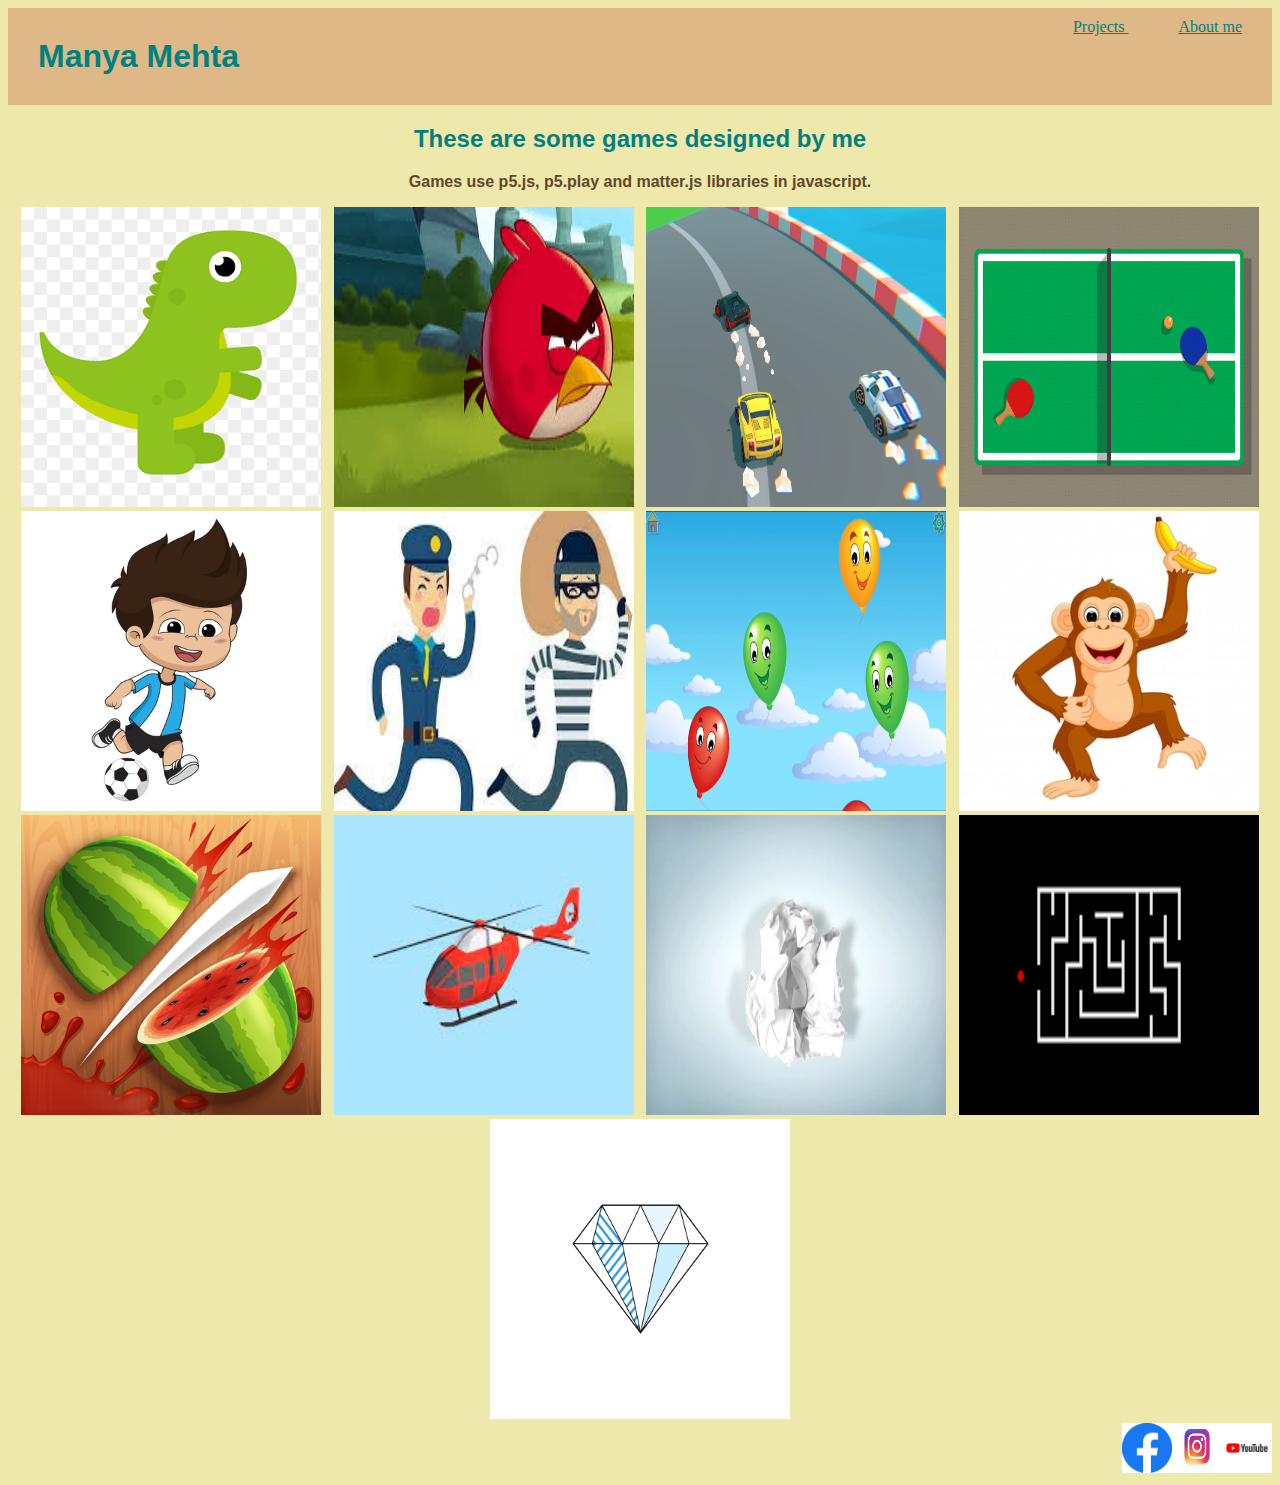
<file: index.html>
<!DOCTYPE html>
<html>
    <head>
        <title> My Portfolio Page </title>
        <link rel = "stylesheet"
            type = "text/css"
            href = "style.css" />
    </head>
    <body>
        <div class = "header">
            <h1> Manya Mehta </h1>
            <div class = "menu">
                <a href= "index.html"> Projects </a> 
                <a href= "aboutMe.html"> About me </a>
            </div>
        </div>

        <h2> These are some games designed by me </h2>
        <p> Games use p5.js, p5.play and matter.js libraries in javascript.</p>
        
        <div class="grid">

            <div class="item">
                <a href= "https://manyamehta2007.github.io/TrexGame/"> <img src = "trex.png" width = 300 height= 300/> </a>
                <p> Trex Runner game </p>
            </div>

            <div class="item">
                <a href= "https://manyamehta2007.github.io/complete-angry-birds/"> <img src = "angrybird.png" width = 300 height= 300/> </a>
                <p> Angry Birds game </p>
            </div>

            <div class="item">
                <a href= "https://manyamehta2007.github.io/finished-car-racing-game-/"> <img src = "car racing.jpg" width = 300 height= 300/> </a>
                <p> Car Racing game </p>
            </div>

            <div class="item">
                <a href= "https://studio.code.org/projects/gamelab/VROotN8rEYsqaA59fcs9oZjcCReQxiRr6yvVa66wmOQ"> <img src = "pingpong.png" width = 300 height= 300/> </a>
                <p> Ping Pong game </p>
            </div>

            <div class="item">
                <a href= "https://studio.code.org/projects/gamelab/aYUPdrXIZZErwIWOiNCQurGknOywqCxHEYV4CLKjmOw"> <img src = "soccer.jpg" width = 300 height= 300/> </a>
                <p> Soccer Practice game </p>
            </div>

            <div class="item">
                <a href= "https://manyamehta2007.github.io/Cops-And-Robbers/"> <img src = "cops and robbers.jpg" width = 300 height= 300/> </a>
                <p> Cops And Robbers game </p>
            </div>

            <div class="item">
                <a href= "https://studio.code.org/projects/gamelab/mYdvD-g_xrOaTvNlA7oBICryMoaHcTLZE5I4ymQMgjw"> <img src = "balloon buster.jpg" width = 300 height= 300/> </a>
                <p> Balloon Buster  </p>
            </div>

            <div class="item">
                <a href= "https://manyamehta2007.github.io/monkeyGoHappy/"> <img src = "monkey.jpg" width = 300 height= 300/> </a>
                <p> Monkey Go Happy </p>
              </div>

            <div class="item">
                <a href= "https://studio.code.org/projects/gamelab/nP_v4oXdLUYws6y_qfr4zBq1E89sMXTSNRNskDcqRI4"> <img src = "fruit ninja.jpg" width = 300 height= 300/> </a>
                <p> Fruit Ninja </p>
            </div>

            <div class="item">
                <a href= "https://manyamehta2007.github.io/project-22-Supply-Mission/"> <img src = "mission.jpg" width = 300 height= 300/> </a>
                <p> Supply Mission </p>
            </div>

            <div class="item">
                <a href= "https://manyamehta2007.github.io/project-crumble-ball-/"> <img src = "crumpled.jpg" width = 300 height= 300/> </a>
                <p> Crumpled Balls </p>
            </div>

            <div class="item">
                <a href= "https://studio.code.org/projects/gamelab/_J77v0hWEEY1wyuYMaH86KYHy0Wx70zoxXWxvj5xWQw"> <img src = "maze.png" width = 300 height= 300/> </a>
                <p> Sophie And The Maze Land </p>
            </div>

            <div class="item">
                <a href= "https://studio.code.org/projects/gamelab/om_8aWejJo6Z2UbEA3o7AL4OhTXe5toJ0mWTABTji2s"> <img src = "jewel.gif" width = 300 height= 300/> </a>
                <p> Return Of The Jewel Theif </p>
            </div>

        </div>

        <div class="footer">
            <a href= "https://www.facebook.com/"> <img src = "fb.png" width = 50 height = 50/> </a>
            <a href= "https://www.instagram.com/"> <img src = "insta.jpg" width = 50 height = 50/> </a>
            <a href= "https://www.youtube.com/"> <img src = "youtube.png" width = 50 height = 50/> </a>
        </div>

    </body>

</html>
</file>
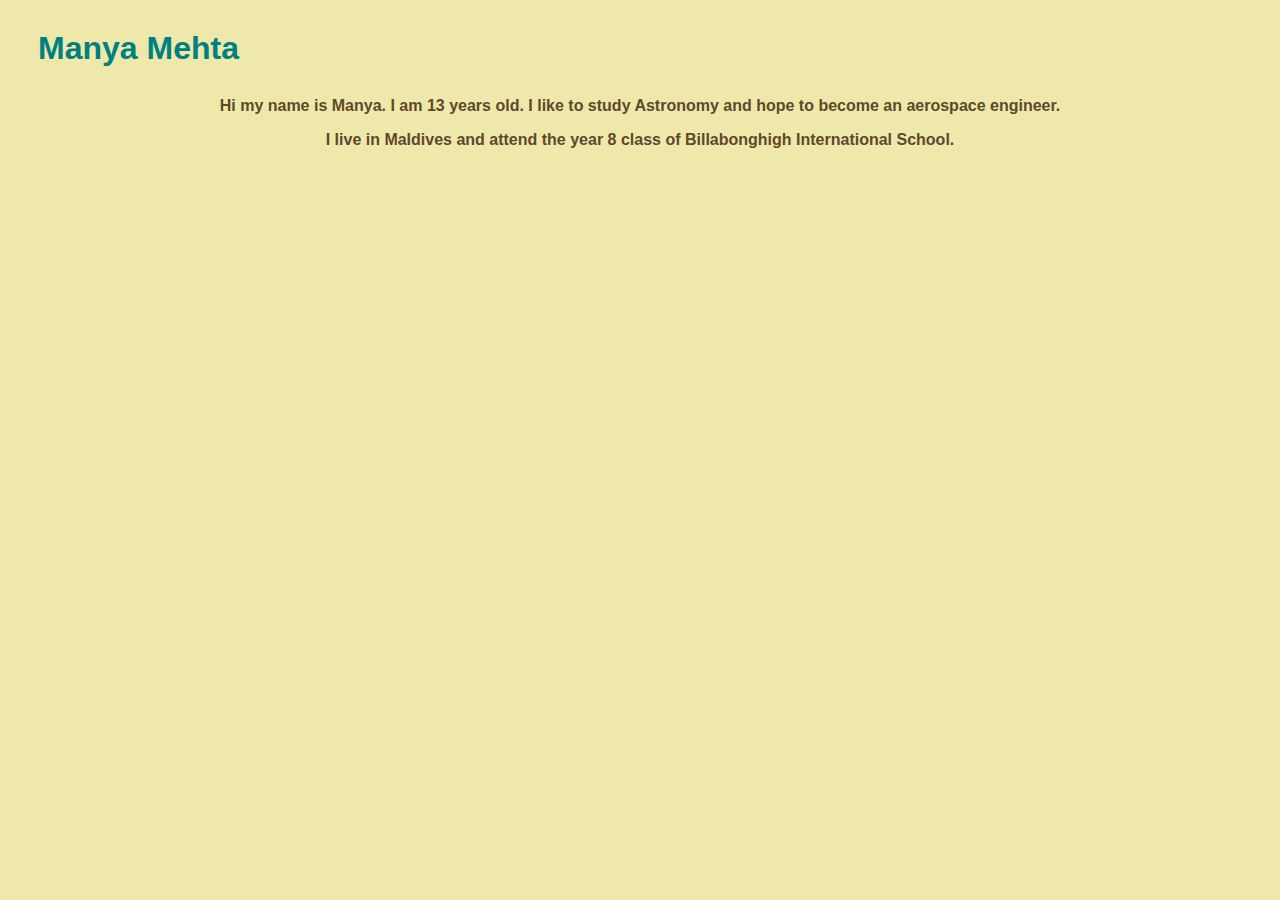
<file: aboutMe.html>
<!DOCTYPE html>
<html>
    <head>
        <title> My Portfolio Page </title>
        <link rel = "stylesheet"
        type = "text/css"
        href = "style.css" />
    </head>
    <body>
        <h1> Manya Mehta </h1>
       <p> 
           Hi my name is Manya. I am 13 years old. I like to study Astronomy and hope to become an aerospace engineer.
       </p>
       <p>
           I live in Maldives and attend the year 8 class of Billabonghigh International School.
       </p>
    </body>

</html>
</file>
<file: style.css>
h1 {
    color:teal;
    font-family: 'Gill Sans', 'Gill Sans MT', Calibri, 'Trebuchet MS', sans-serif;
    margin: 30px;
}



/* *  {
     border: solid;
}*/

.header {
    background-color: burlywood;
    display : flex; 
    justify-content: space-between;
}

/* .header *{
    border: solid;
} */

.menu *{
    margin: 25px;

} 

.menu {
    margin-top: 10px;
    margin-right: 5px;
}

.grid {
    display: flex;
    flex-wrap: wrap;
    justify-content: space-evenly;
}

.footer {
    display: flex;
    justify-content: flex-end;
}

p {
    text-align: center;
    color: rgb(95, 72, 43);
    font-family: sans-serif;
    font-weight: bold;
    font-size: 50;
}

h2 {
    text-align: center;
    color: teal;
    font-family: -apple-system, BlinkMacSystemFont, 'Segoe UI', Roboto, Oxygen, Ubuntu, Cantarell, 'Open Sans', 'Helvetica Neue', sans-serif;
}

body {
    background-color:palegoldenrod;

}

a:link {
    color: teal;
}

a:visited {
    color: teal;
}

.item {
    position: relative;
}

.item p {
    position: absolute; 
    top: 50%;
    left: 50%;
    transform: translate(-50%, -50%);
    opacity: 0;

} 

.item:hover p {
    opacity: 1;
}

.item:hover img {
    opacity: 0.5;
}
</file>
